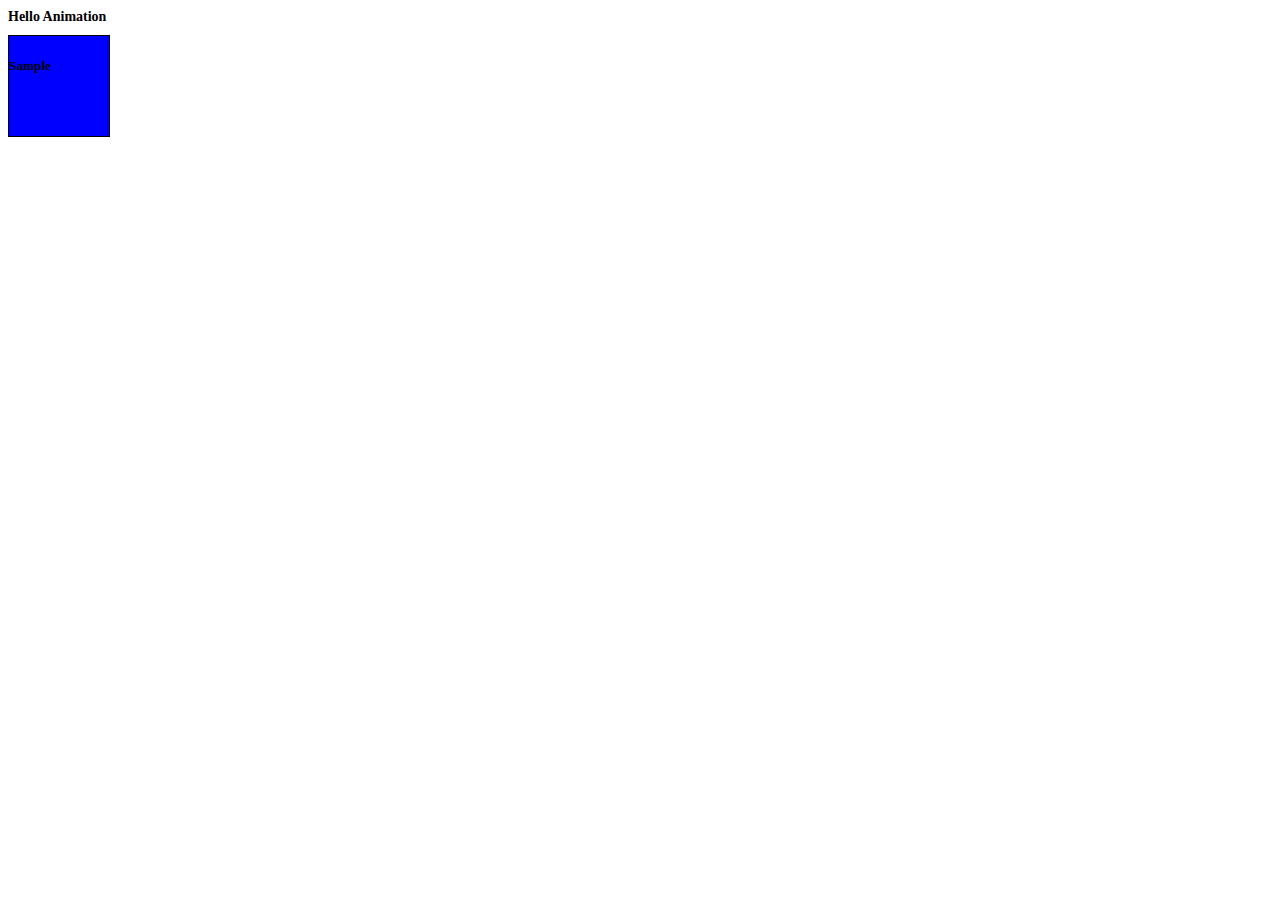
<file: index.html>
<!DOCTYPE html>
<html lang="en">
<head>
    <meta charset="UTF-8">
    <meta name="viewport" content="width=device-width, initial-scale=1.0">
    <title>Animation</title>
    <link rel="stylesheet" href="style.css">
</head>
<body>
    <h1 id="delay">Hello Animation</h1>

    <div class="attribute"><h5 class="rotate">Sample</h5></div>
    
</body>
</html>
</file>
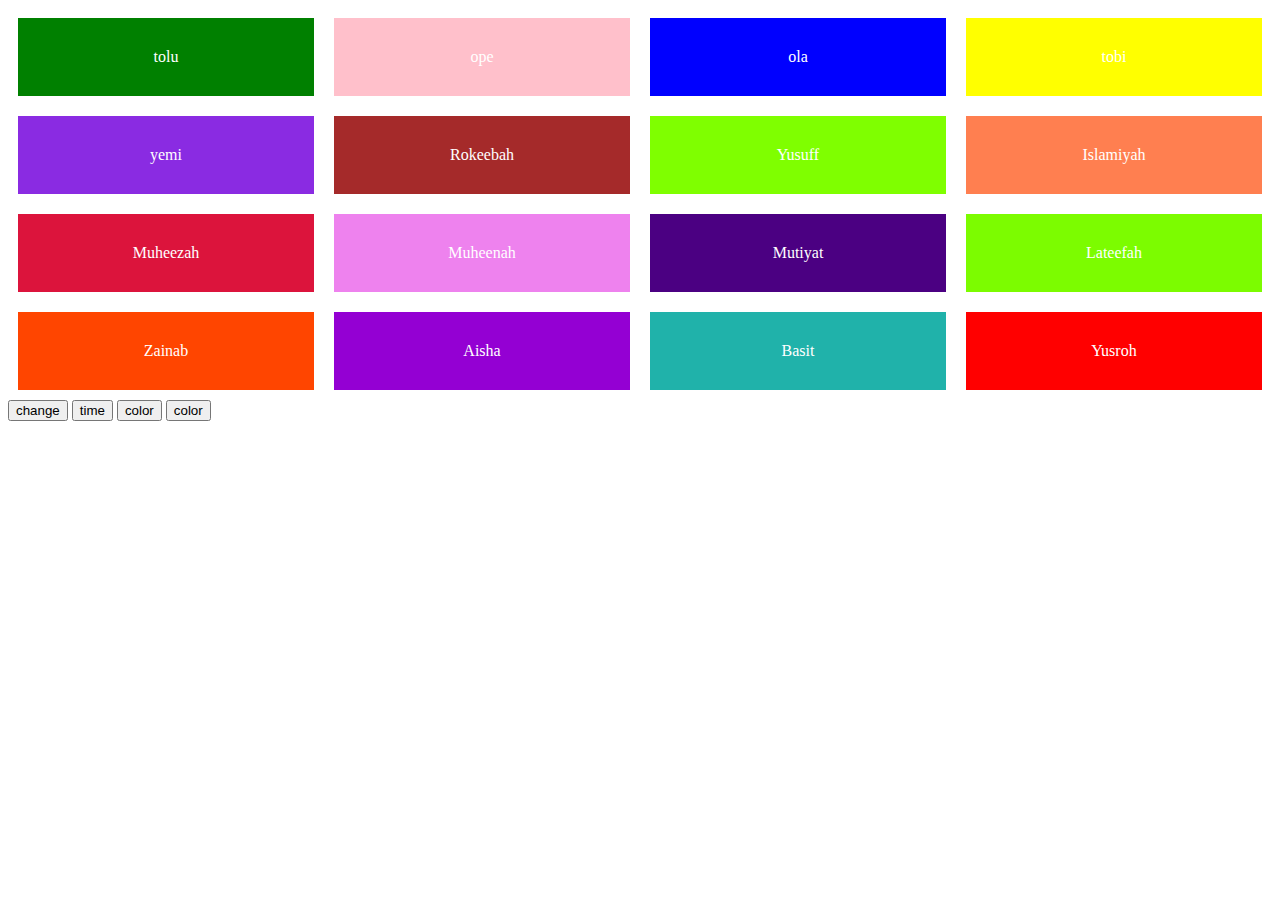
<file: grid.html>
<!DOCTYPE html>
<html lang="en">
<head>
    <meta charset="UTF-8">
    <meta name="viewport" content="width=device-width, initial-scale=1.0">
    <title>Grid</title>
    <style>
        .row{
            display: grid;
            grid-template-columns:  1fr 1fr 1fr 1fr;
        }
        .col{
            background-color: green;
            margin: 10px;
            text-align: center;
            padding: 30px;
            color: white;
        }
        .tomiwa{
            background-color: blue;
        }
        .hey{
            background-color: yellow;
        }
        .hello{
            background-color: black;
        }
        .yale{
            background-color: pink;
        }
        .yep{
            background-color: blueviolet;
        }
        .vee{
            background-color: brown;
        }
        .yeah{
            background-color: chartreuse;
        }
        .hip{
            background-color: coral;
        }
        .nel{
            background-color: crimson;
        }
        .nil{
            background-color: violet;
        }
        .bell{
            background-color: indigo;
        }
        .cup{
            background-color: lawngreen;
        }
        .cat{
            background-color: orangered;
        }
        .zip{
            background-color: darkviolet;
        }
        .yell{
            background-color: lightseagreen;
        }
        .nell{
            background-color: red;
        }
    </style> 
<body>
    <div class="promise">
        <div class="row">
            <div class="col" id="tolu" hello>tolu</div>
            <div class="col yale" id="yale">ope</div>
            <div class="col tomiwa" id="tomiwa">ola</div>
            <div class="col hey">tobi</div>
            <div class="col yep">yemi</div>
            <div class="col vee">Rokeebah</div>
            <div class="col yeah">Yusuff</div>
            <div class="col hip">Islamiyah</div>
            <div class="col nel">Muheezah</div>
            <div class="col nil">Muheenah</div>
            <div class="col bell">Mutiyat</div>
            <div class="col cup">Lateefah</div>
            <div class="col cat">Zainab</div>
            <div class="col zip">Aisha</div>
            <div class="col yell">Basit</div>
            <div class="col nell">Yusroh</div>
        </div>
    </div>
    <button type="button" onclick="document.getElementById ('tolu').innerHTML =  'Yusroh'">change</button>
    <button type="button" onclick="document.getElementById ('yale').innerHTML =  Date();">time</button>
    <button type="button" onclick="document.getElementById ('tomiwa').style.backgroundColor =  'red'">color</button>
    <button type="button" onclick="document.getElementById ('tomiwa').style.borderRadius =  '100px'">color</button>
    

    <script>

    </script>
</body>
</html>
</file>
<file: style.css>
#delay {
    font-size: 14px;
    transition-property: font-size;
    transition-duration: 4s;
    transition-delay: 2s;
}
#delay:hover {
    font-size: 36px;
    cursor: pointer;
}
.attribute {
    border: 1px solid black;
    display: block;
    width: 100px;
    height: 100px;
    background-color: blue;
    transition: 
    width 2s,
    height 2s,
    background-color 2s,
    font-size 2s,
    rotate 2s;
}
.attribute:hover {
    width: 200px;
    height: 200px;
    background-color: red;
    rotate: 360deg;
    cursor: pointer;
    font-size: 36px;
}
.class{
    font-size: 14px;
    transition: font-size 4s;

}
.class:hover {
    font-size: 36px;
    cursor: pointer;
}
</file>
